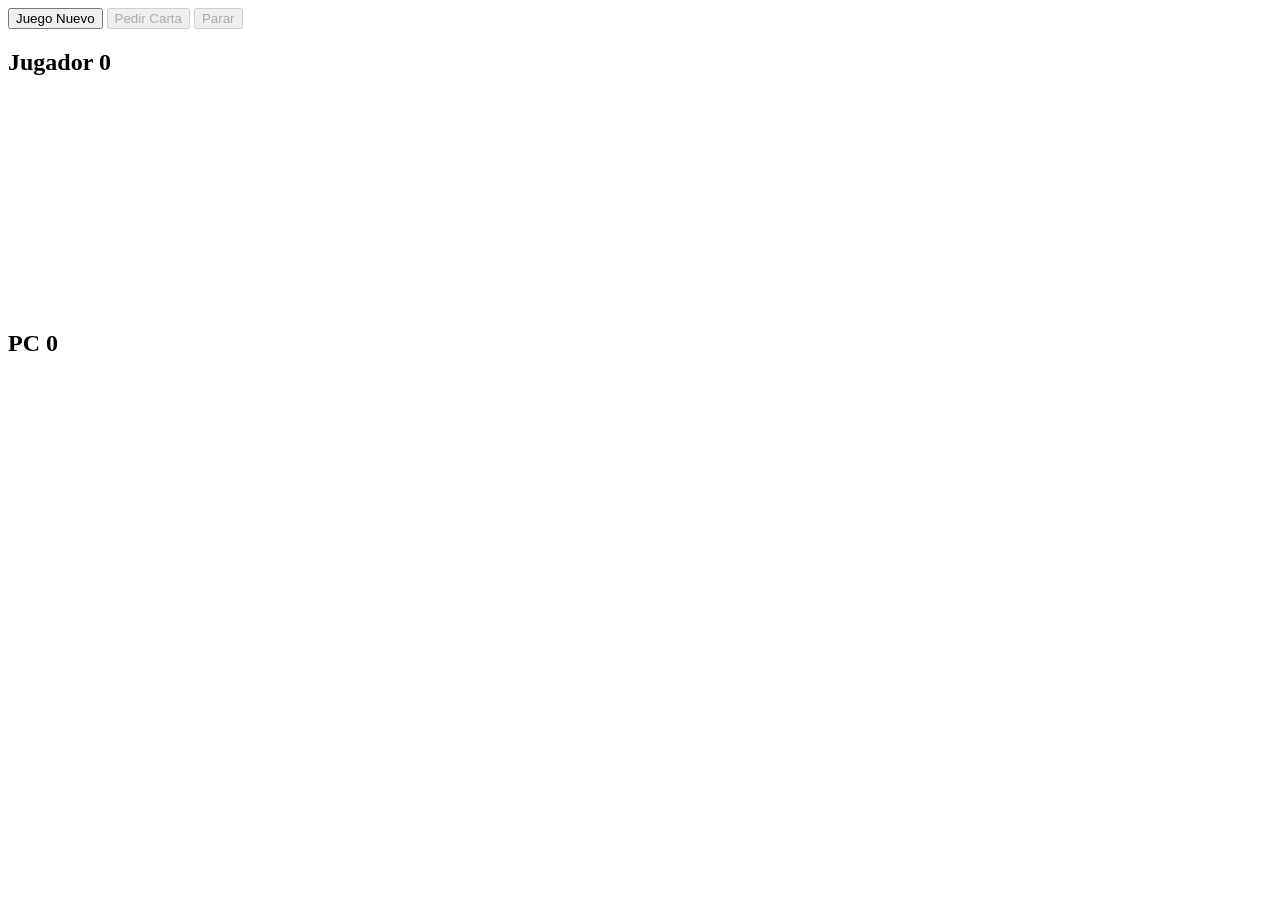
<file: index.html>
<!DOCTYPE html>
<html lang="es">
<head>
    <meta charset="UTF-8">
    <meta name="viewport" content="width=device-width, initial-scale=1.0">
    <title>VEINTIUNO</title>
    <link rel="stylesheet" href="style.css">
</head>
<body>

    <main class="mesa-tablero">
        
        <div class="controles">
            <button class="btn btn-nuevo">Juego Nuevo</button>
            <button class="btn btn-pedir">Pedir Carta</button>
            <button class="btn btn-parar">Parar</button>
        </div>

        <div class="area-juego">
            
            <section class="zona-jugador">
                <h2>Jugador <span class="puntos">0</span></h2>
                <div class="cartas-contenedor" id="jugador-cartas">
                    </div>
            </section>

            <section class="zona-pc">
                <h2>PC <span class="puntos">0</span></h2>
                <div class="cartas-contenedor" id="pc-cartas">
                    </div>
            </section>

        </div>

    </main>
    <script src="script.js"></script>
</body>
</html>
</file>
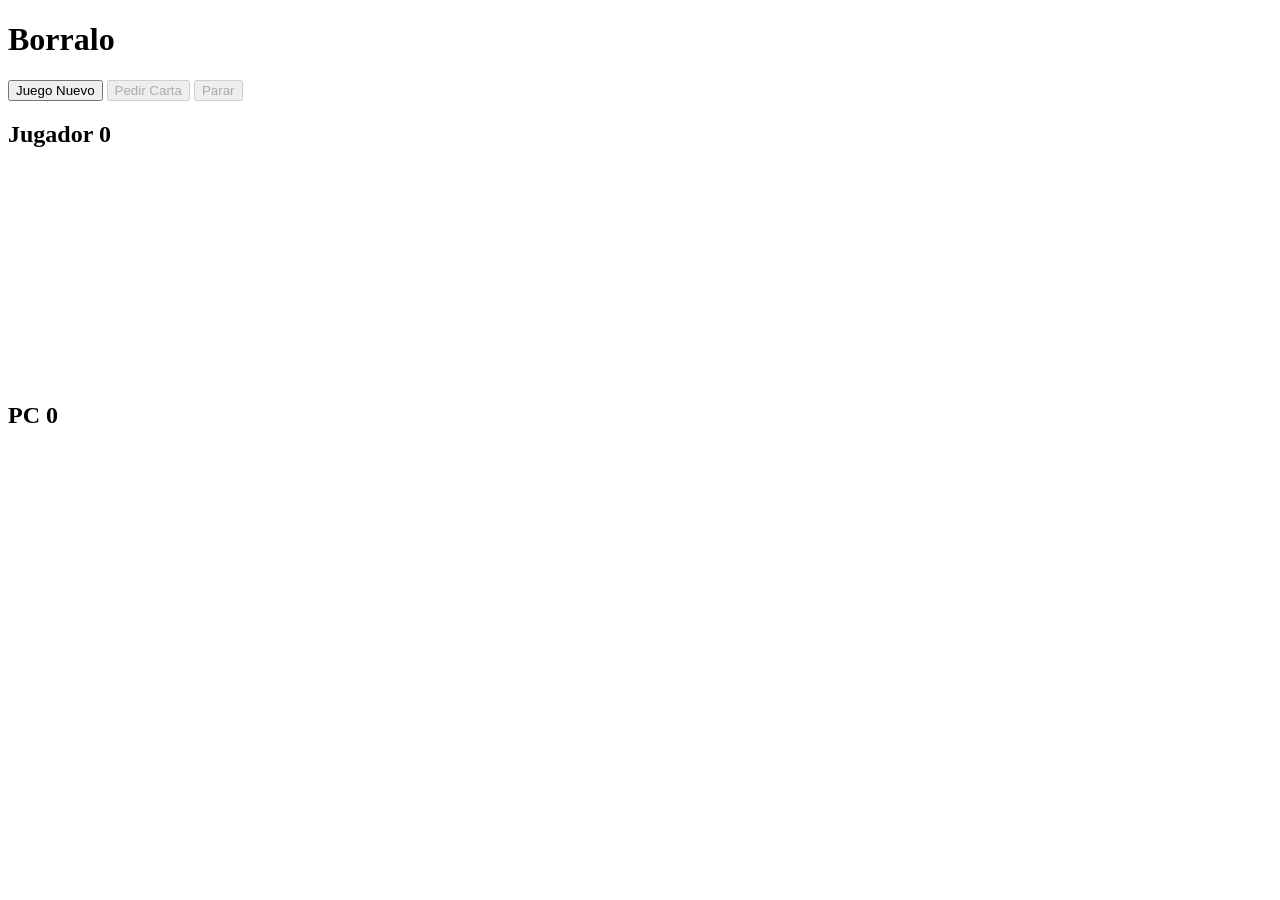
<file: Index copy.html>
<!DOCTYPE html>
<html lang="es">
<head>
    <meta charset="UTF-8">
    <meta name="viewport" content="width=device-width, initial-scale=1.0">
    <title>VEINTIUNO</title>
    <link rel="stylesheet" href="style.css">
</head>
<h1>Borralo</h1>
<body>

    <main class="mesa-tablero">
        
        <div class="controles">
            <button class="btn btn-nuevo">Juego Nuevo</button>
            <button class="btn btn-pedir">Pedir Carta</button>
            <button class="btn btn-parar">Parar</button>
        </div>

        <div class="area-juego">
            
            <section class="zona-jugador">
                <h2>Jugador <span class="puntos">0</span></h2>
                <div class="cartas-contenedor" id="jugador-cartas">
                    </div>
            </section>

            <section class="zona-pc">
                <h2>PC <span class="puntos">0</span></h2>
                <div class="cartas-contenedor" id="pc-cartas">
                    </div>
            </section>

        </div>

    </main>
    <script src="script.js"></script>
</body>
</html>
</file>
<file: style.css>
/* ==========================================
   ZONAS DE JUEGO ACTUALIZADAS PARA IMÁGENES
   ========================================== */

/* Ajustamos el contenedor para dar soporte y espacio a las imágenes */
.cartas-contenedor {
    min-height: 180px; /* Un poco más alto para albergar las imágenes con comodidad */
    background-color: rgba(255, 255, 255, 0.05);
    border: 2px dashed rgba(255, 255, 255, 0.2);
    border-radius: 12px;
    padding: 15px;
    display: flex;
    gap: 12px;
    justify-content: center;
    align-items: center;
    flex-wrap: wrap; /* Si hay demasiadas cartas, bajarán limpiamente a otra línea */
}

/* ==========================================
   ESTILOS PARA LAS IMÁGENES DE LAS CARTAS
   ========================================== */
.carta-imagen {
    width: 105px;         /* Dimensión de ancho perfecta para el tablero */
    height: auto;         /* Respeta la proporción vertical original del naipe */
    border-radius: 6px;   /* Suaviza las esquinas de los archivos de imagen */
    box-shadow: 0 5px 12px rgba(0, 0, 0, 0.5); /* Sombra intensa para realzar relieve */
    animation: aparecerCarta 0.35s cubic-bezier(0.175, 0.885, 0.32, 1.275); /* Efecto pop-in */
    user-select: none;    /* Previene que el usuario arrastre la imagen sin querer */
}

/* Animación que simula el lanzamiento de la carta al tapete */
@keyframes aparecerCarta {
    from {
        opacity: 0;
        transform: translateY(20px) scale(0.8) rotate(-3deg);
    }
    to {
        opacity: 1;
        transform: translateY(0) scale(1) rotate(0deg);
    }
}
</file>
